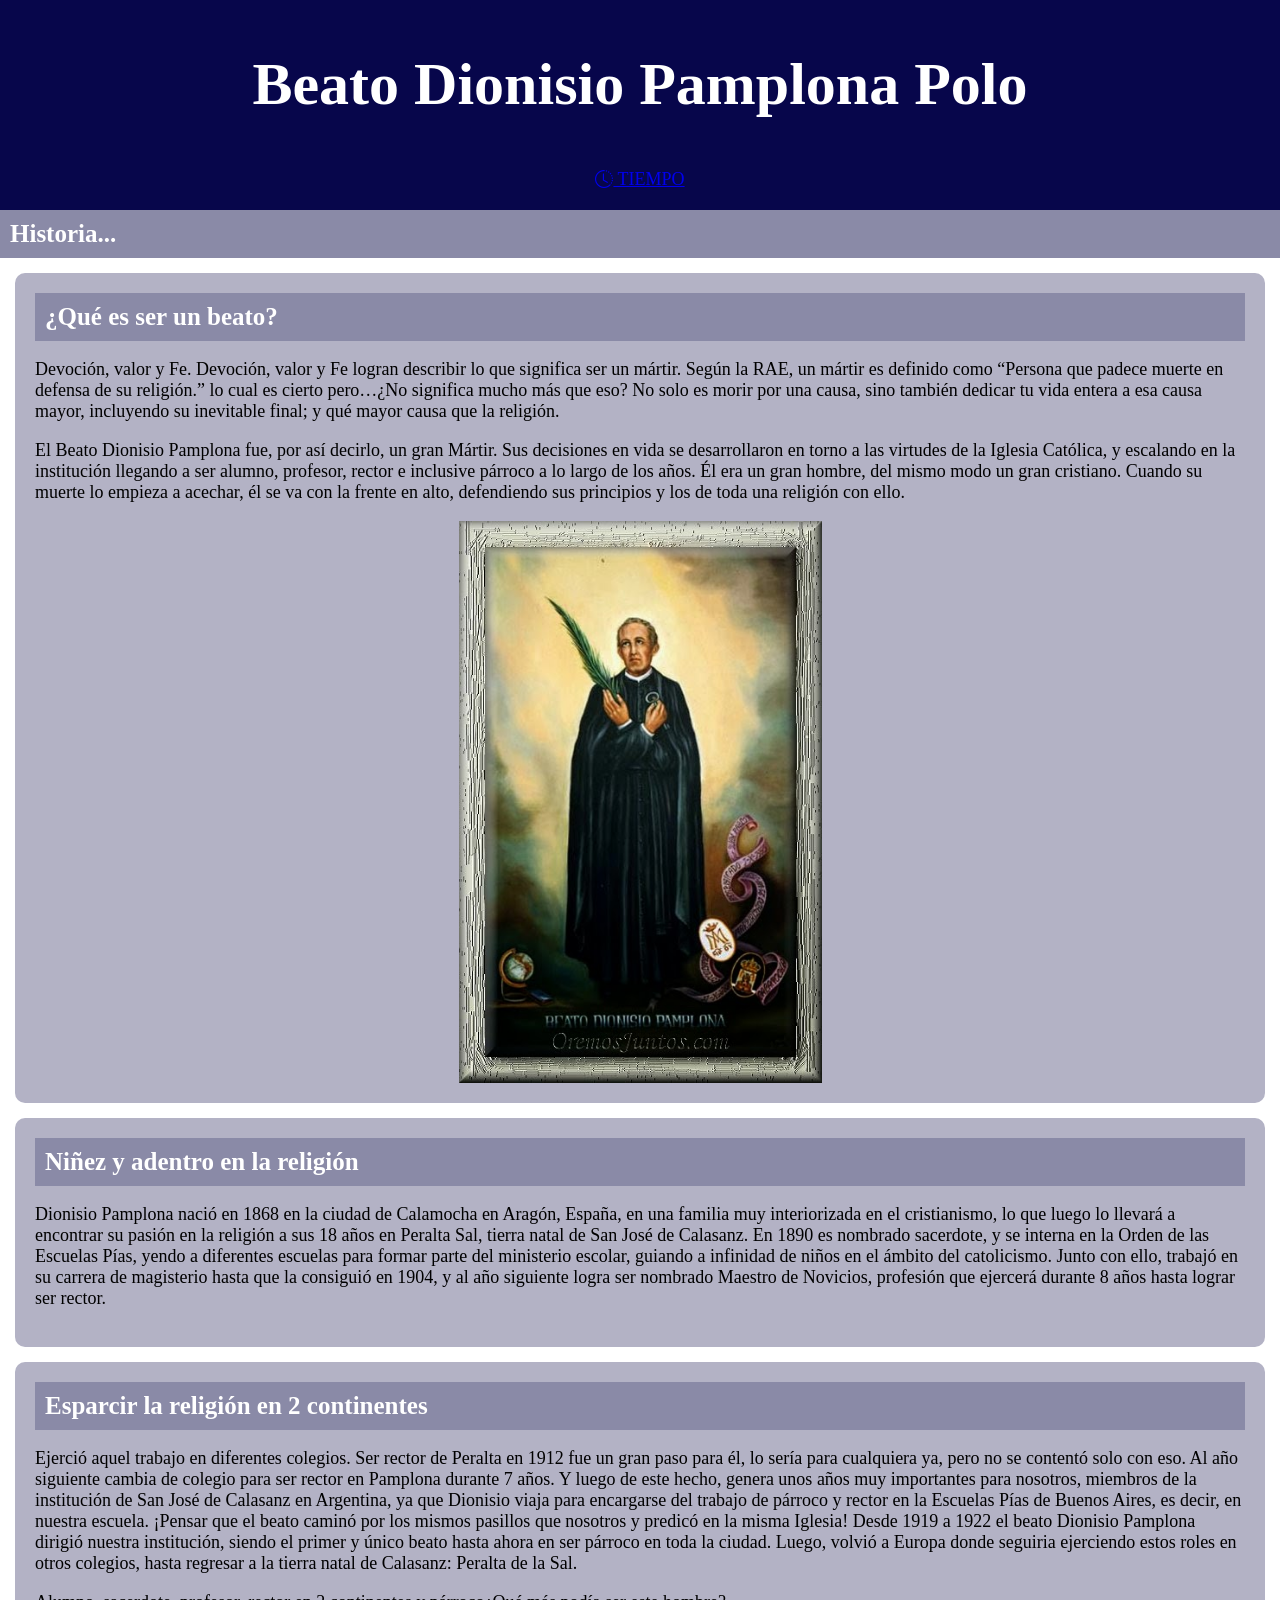
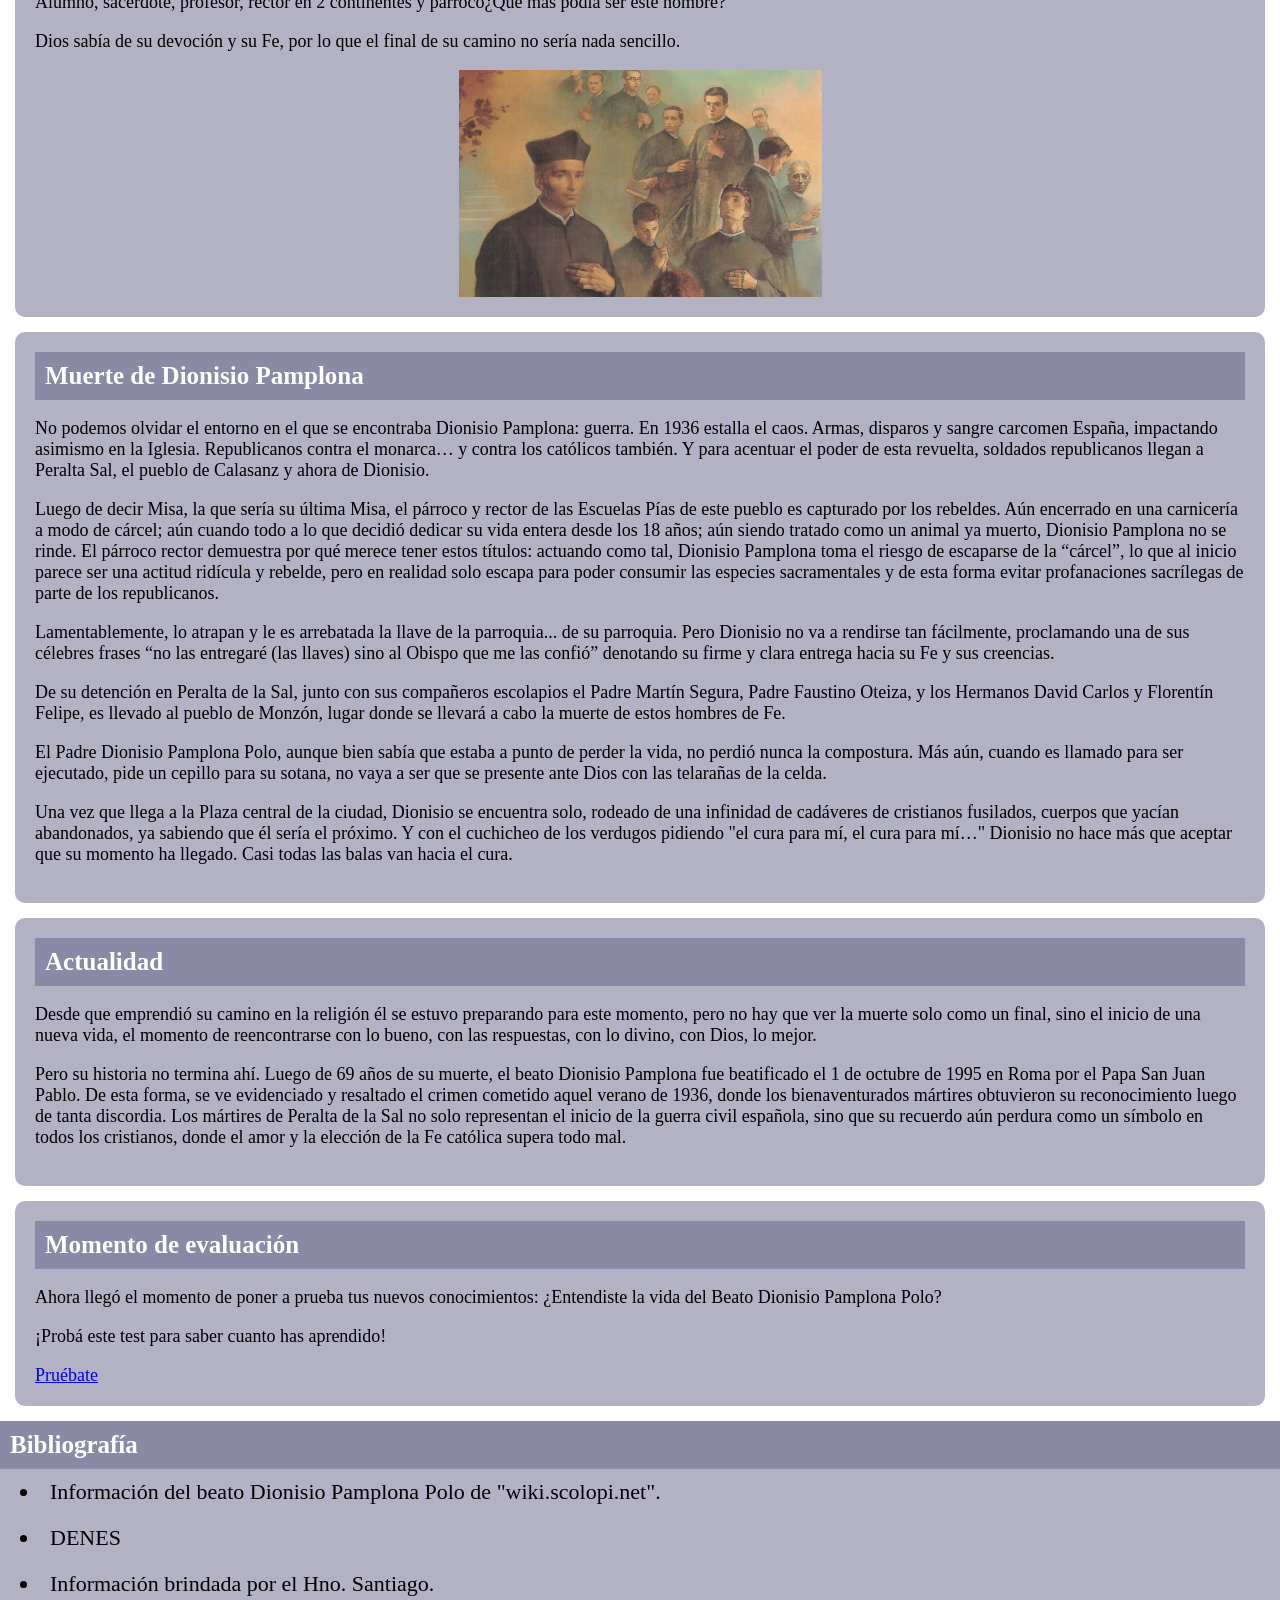
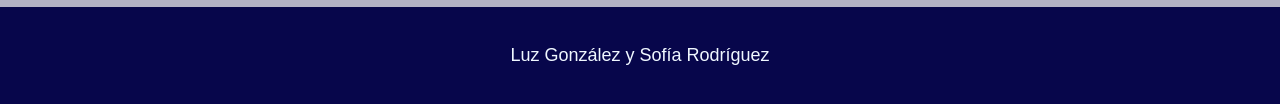
<file: index.html>
<!DOCTYPE html>
<html lang="es">
<head>
    <meta charset="UTF-8">
    <meta name="viewport" content="width=device-width, initial-scale=1.0">
    <title>Proyecto</title>
   <link rel="stylesheet" href="style.css">
	<link rel="stylesheet" href="https://cdn.jsdelivr.net/npm/bootstrap-icons@1.13.1/font/bootstrap-icons.min.css">
</head>

<body>
    <header>
       <h1> Beato Dionisio Pamplona Polo </h1>
    </header>
    <nav>
        <a href =https://canva.link/40ioc5djz7nvvxp><i class="bi bi-clock-history"></i> TIEMPO<!--//reloj para posible linea de tiempo--></a> <!--estamos por agregar el canva-->
    </nav>
    <main>
        <section>
            <h2>Historia...</h2>
            <article>
            <div class="card">
                    <h2>¿Qué es ser un beato?</h2>
                    <p>Devoción, valor y Fe. Devoción, valor y Fe logran describir lo que significa ser un mártir. Según la RAE, un mártir es definido como “Persona que padece muerte en defensa de su religión.”  lo cual es cierto pero…¿No significa mucho más que eso?  No solo es morir por una causa, sino también dedicar tu vida entera a esa causa mayor, incluyendo su inevitable final; y qué mayor causa que la religión.</p>

	                <p>El Beato Dionisio Pamplona fue, por así decirlo, un gran Mártir. Sus decisiones en vida se desarrollaron en torno a las virtudes de la Iglesia Católica, y escalando en la institución llegando a ser alumno, profesor, rector e inclusive párroco a lo largo de los años. Él era un gran hombre, del mismo modo un gran cristiano. Cuando su muerte lo empieza a acechar, él se va con la frente en alto, defendiendo sus principios y los de toda una religión con ello.</p>
                    <img src="./img/image4.png" alt="imagen del Beato Dionisio Pamplona" width="30%"style="display: block; margin: 0 auto;" > 
            </div>
             </article>
            <article>
                <div class="card">
                    <h2>Niñez y adentro en la religión</h2>
                    <p>Dionisio Pamplona nació en 1868 en la ciudad de  Calamocha en Aragón, España, en una familia muy interiorizada en el cristianismo, lo que luego lo llevará a encontrar su pasión en la religión a sus 18 años en Peralta Sal, tierra natal de San José de Calasanz. En 1890 es nombrado sacerdote, y se interna en la Orden de las Escuelas Pías, yendo a diferentes escuelas para formar parte del ministerio escolar, guiando a infinidad de niños en el ámbito del catolicismo. Junto con ello, trabajó en su carrera de magisterio hasta que la consiguió en 1904, y al año siguiente logra ser nombrado Maestro de Novicios, profesión que ejercerá durante 8 años hasta lograr ser rector.</p>
                </div>
            </article>
            <article>
                <div class="card">
                    <h2>Esparcir la religión en 2 continentes</h2>
                    <p>Ejerció aquel trabajo en diferentes colegios. Ser rector de Peralta en 1912 fue un gran paso para él, lo sería para cualquiera ya, pero no se contentó solo con eso. Al año siguiente cambia de colegio para ser rector en Pamplona durante 7 años. Y luego de este hecho, genera unos años muy importantes para nosotros, miembros de la institución de San José de Calasanz en Argentina, ya que Dionisio viaja para encargarse del trabajo de párroco y rector en la Escuelas Pías de Buenos Aires, es decir, en nuestra escuela. ¡Pensar que el beato caminó por los mismos pasillos que nosotros y predicó en la misma Iglesia! Desde 1919 a 1922 el beato Dionisio Pamplona dirigió nuestra institución, siendo el primer y único beato hasta ahora en ser párroco en toda la ciudad. Luego, volvió a Europa donde seguiria ejerciendo estos roles en otros colegios, hasta regresar a la tierra natal de Calasanz: Peralta de la Sal.</p>
                    <p>Alumno, sacerdote, profesor, rector en 2 continentes y párroco¿Qué más podía ser este hombre?</p>
                    <p>Dios sabía de su devoción y su Fe, por lo que el final de su camino no sería nada sencillo.</p>
					<img src="./img/image3.png" alt="imagen del Beato Dionisio Pamplona" width="30%" style="display: block; margin: 0 auto;">
                </div>
            </article>
            <article>
                <div class="card">
                    <h2>Muerte de Dionisio Pamplona</h2> 
                    <p>No podemos olvidar el entorno en el que se encontraba Dionisio Pamplona: guerra. En 1936 estalla el caos. Armas, disparos y sangre carcomen España, impactando asimismo en la Iglesia. Republicanos contra el monarca… y contra los católicos también. Y para acentuar el poder de esta revuelta, soldados republicanos llegan a Peralta Sal, el pueblo de Calasanz y ahora de Dionisio. </p>
                    <p>Luego de decir Misa, la que sería su última Misa, el párroco y rector de las Escuelas Pías de este pueblo es capturado por los rebeldes. Aún encerrado en una carnicería a modo de cárcel; aún cuando todo a lo que decidió dedicar su vida entera desde los 18 años; aún siendo tratado como un animal ya muerto, Dionisio Pamplona no se rinde. El párroco rector demuestra por qué merece tener estos títulos: actuando como tal, Dionisio Pamplona toma el riesgo de escaparse de la “cárcel”, lo que al inicio parece ser una actitud ridícula y rebelde, pero en realidad solo escapa para poder consumir las especies sacramentales y de esta forma evitar profanaciones sacrílegas de parte de los republicanos.</p>
                    <p>Lamentablemente, lo atrapan y  le es arrebatada la llave de la parroquia... de su parroquia. Pero Dionisio no va a rendirse tan fácilmente, proclamando una de sus célebres frases “no las entregaré (las llaves) sino al Obispo que me las confió” denotando su firme y clara entrega hacia su Fe y sus creencias.</p>
                    <p>De su detención en Peralta de la Sal, junto con sus compañeros escolapios  el Padre Martín Segura, Padre Faustino Oteiza, y los Hermanos David Carlos y Florentín Felipe, es llevado al pueblo de Monzón, lugar donde se llevará a cabo la muerte de estos hombres de Fe. </p>
                    <p>El Padre Dionisio Pamplona Polo, aunque bien sabía que estaba a punto de perder la vida, no perdió nunca la compostura. Más aún, cuando es llamado para ser ejecutado, pide un cepillo para su sotana, no vaya a ser que se presente ante Dios con las telarañas de la celda.</p>
                    <p>Una vez que llega a la Plaza central de la ciudad, Dionisio se encuentra solo, rodeado de una infinidad de cadáveres de cristianos fusilados, cuerpos que yacían abandonados, ya sabiendo que él sería el próximo. Y con el cuchicheo de los verdugos pidiendo "el cura para mí, el cura para mí…" Dionisio no hace más que aceptar que su momento ha llegado. Casi todas las balas van hacia el cura.</p>
                </div>
            </article>
            <article>
            <div class="card">
                <h2>Actualidad</h2>
                <p>Desde que emprendió su camino en la religión él se estuvo preparando para este momento, pero no hay que ver la muerte solo como un final, sino el inicio de una nueva vida, el momento de reencontrarse con lo bueno, con las respuestas, con lo divino, con Dios, lo mejor.</p>
                <p>Pero su historia no termina ahí. Luego de 69 años de su muerte, el beato Dionisio Pamplona fue beatificado el 1 de octubre de 1995 en Roma por el Papa San Juan Pablo. De esta forma, se ve evidenciado y resaltado el crimen cometido aquel verano de 1936, donde los bienaventurados mártires obtuvieron su reconocimiento luego de tanta discordia. Los mártires de Peralta de la Sal no solo representan el inicio de la guerra civil española, sino que su recuerdo aún perdura como un símbolo en todos los cristianos, donde el amor y la elección de la Fe católica supera todo mal.</p>
            </div>
            </article>
        </section>
        <section>
            <article>
                <div class="card">
                    <h2>Momento de evaluación</h2>
                    <p>Ahora llegó el momento de poner a prueba tus nuevos conocimientos: ¿Entendiste la vida del Beato Dionisio Pamplona Polo?</p>
                    <p>¡Probá este test para saber cuanto has aprendido!</p>
                    
                    <a href="./encuestaConJavascript.html" id="btntest">Pruébate</a>
        
                </div>
            </article>
        </section>
    
        <section>
            <article>
                <h2>Bibliografía</h2>
                <ul>
                    <li>Información del beato Dionisio Pamplona Polo de "wiki.scolopi.net".</li>
                    <li>DENES</li>
                    <li>Información brindada por el Hno. Santiago.</li>
                </ul>
            </article>
        </section>
    </main>
    
    <footer>
        <p>Luz González y Sofía Rodríguez</p>
    </footer>
</body>
</html>
</file>
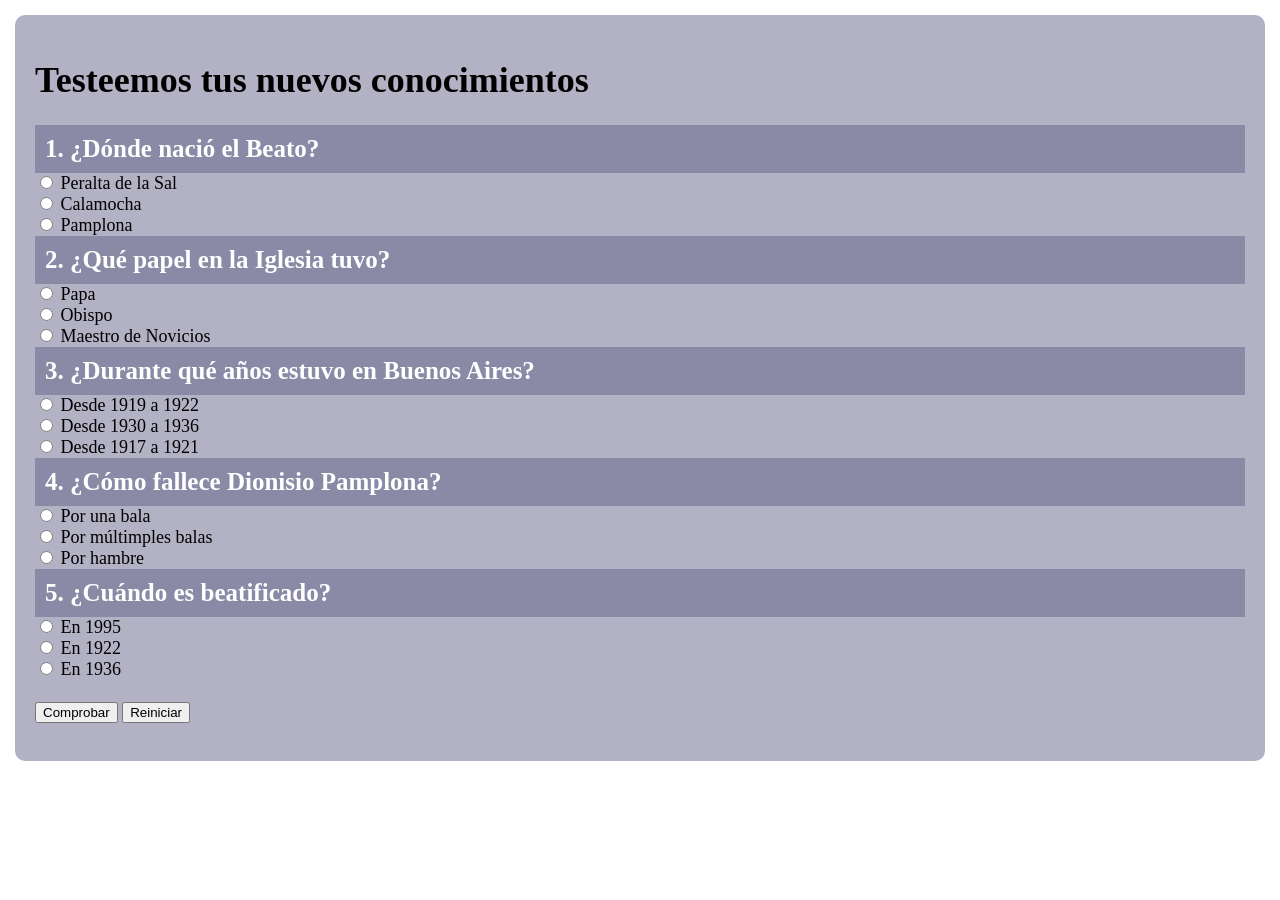
<file: encuestaConJavascript.html>
<!DOCTYPE html>
<html lang="es">
<head>
    <meta charset="UTF-8">
    <meta http-equiv="X-UA-Compatible" content="IE=edge">
    <meta name="viewport" content="width=device-width, initial-scale=1.0">
    <title>encuesta</title>
    <link rel="stylesheet" href="style.css">
</head>
<body>
    <div class="card">
    <h1>Testeemos tus nuevos conocimientos</h1>
<!--pregunta 1-->
    <h2>1. ¿Dónde nació el Beato?</h2>
        <input type="radio" name="p1" value="a"> Peralta de la Sal<br>
        <input type="radio" name="p1" value="b"> Calamocha<br>
        <input type="radio" name="p1" value="c"> Pamplona<br>
<!--pregunta 2-->
    <h2>2. ¿Qué papel en la Iglesia tuvo?</h2>
        <input type="radio" name="p2" value="a"> Papa<br>
        <input type="radio" name="p2" value="b"> Obispo<br>
        <input type="radio" name="p2" value="c"> Maestro de Novicios<br>
<!--pregunta 3-->    
    <h2>3. ¿Durante qué años estuvo en Buenos Aires?</h2>
        <input type="radio" name="p3" value="a"> Desde 1919 a 1922<br>
        <input type="radio" name="p3" value="b"> Desde 1930 a 1936<br>
        <input type="radio" name="p3" value="c"> Desde 1917 a 1921<br>
<!--pregunta 4-->
    <h2>4. ¿Cómo fallece Dionisio Pamplona?</h2>
        <input type="radio" name="p4" value="a"> Por una bala<br>
        <input type="radio" name="p4" value="b"> Por múltimples balas<br>
        <input type="radio" name="p4" value="c"> Por hambre<br>
<!--pregunta 5-->
    <h2>5. ¿Cuándo es beatificado?</h2>
        <input type="radio" name="p5" value="a"> En 1995<br>
        <input type="radio" name="p5" value="b"> En 1922<br>
        <input type="radio" name="p5" value="c"> En 1936<br>
<br>
<button id="comprobar" type="button">Comprobar</button>
<button id="reiniciar" type="button">Reiniciar</button>
<p id="resultado"></p>
    </div>
<script>
document.getElementById("comprobar").addEventListener("click", function() {
let puntaje = 0;
let p1 = document.querySelector('input[name="p1"]:checked');
let p2 = document.querySelector('input[name="p2"]:checked');
let p3 = document.querySelector('input[name="p3"]:checked');
let p4 = document.querySelector('input[name="p4"]:checked');
let p5 = document.querySelector('input[name="p5"]:checked');
if (!p1 || !p2 || !p3 || !p4 || !p5) {
document.getElementById("resultado").innerHTML =
"Debes responder las cuatro preguntas.";
return;
}
// Respuestas correctas
if (p1.value === "b") puntaje++;
if (p2.value === "c") puntaje++;
if (p3.value === "a") puntaje++;
if (p4.value === "b") puntaje++;
if (p5.value === "a") puntaje++;
let mensaje = "<h3>Resultado: " + puntaje + "/5 puntos</h3>";
if (puntaje === 5) {
mensaje += "¡Felicitaciones! Ahora conoces la historia del Beato Dionisio Pamplona";
} else if (puntaje === 4) {
mensaje += "¡Muy bien! Solo te equivocaste en una pregunta.";
} else {
mensaje += "¡Inténtalo de nuevo!.";
}
document.getElementById("resultado").innerHTML = mensaje;
});
document.getElementById("reiniciar").addEventListener("click", function() {
let opciones = document.querySelectorAll('input[type="radio"]');
for (let opcion of opciones) {
opcion.checked = false;
}
document.getElementById("resultado").innerHTML = "";
});
</script>
</body>
</html>
</file>
<file: style.css>
header {
    background-color: #07064b;
    color: #ffffff;
    text-align: center;
    padding: 10px;
    font-size: 30px;
    font-family: 'Times New Roman', Times, serif;
}
h2 {
    background-color: #8a8aa7;
    color: #ffffff;
    text-align: left;
    padding: 10px;
    margin: 0;
    font-family: 'Times New Roman', Times, serif;
    font-size: 25px;
}
body {
    margin: 0;
    padding: 0%;
    font-family: 'Times New Roman', Times, serif;
    font-size: 18px;


}
nav {
    text-align: center;
    background-color: #07064b;
    padding-bottom: 20px;
    margin: 0;
}
.card {
    background-color: #b3b2c5;
    border-radius: 10px;
    padding: 20px;
    margin: 15px;
    border: #000000;
}
footer {
    background-color: #07064b;
    color: aliceblue;
    text-align: center;
    padding: 20px;
    font-size: large;
    font-family: 'Lucida Sans', 'Lucida Sans Regular', 'Lucida Grande', 'Lucida Sans Unicode', Geneva, Verdana, sans-serif;
}
article ul li {
    font-size: 22px;
    background-color: #b3b2c5;
    margin:0;
    padding:10px;
}
article ul {
    background-color: #b3b2c5;
    margin: 0;
}
</file>
